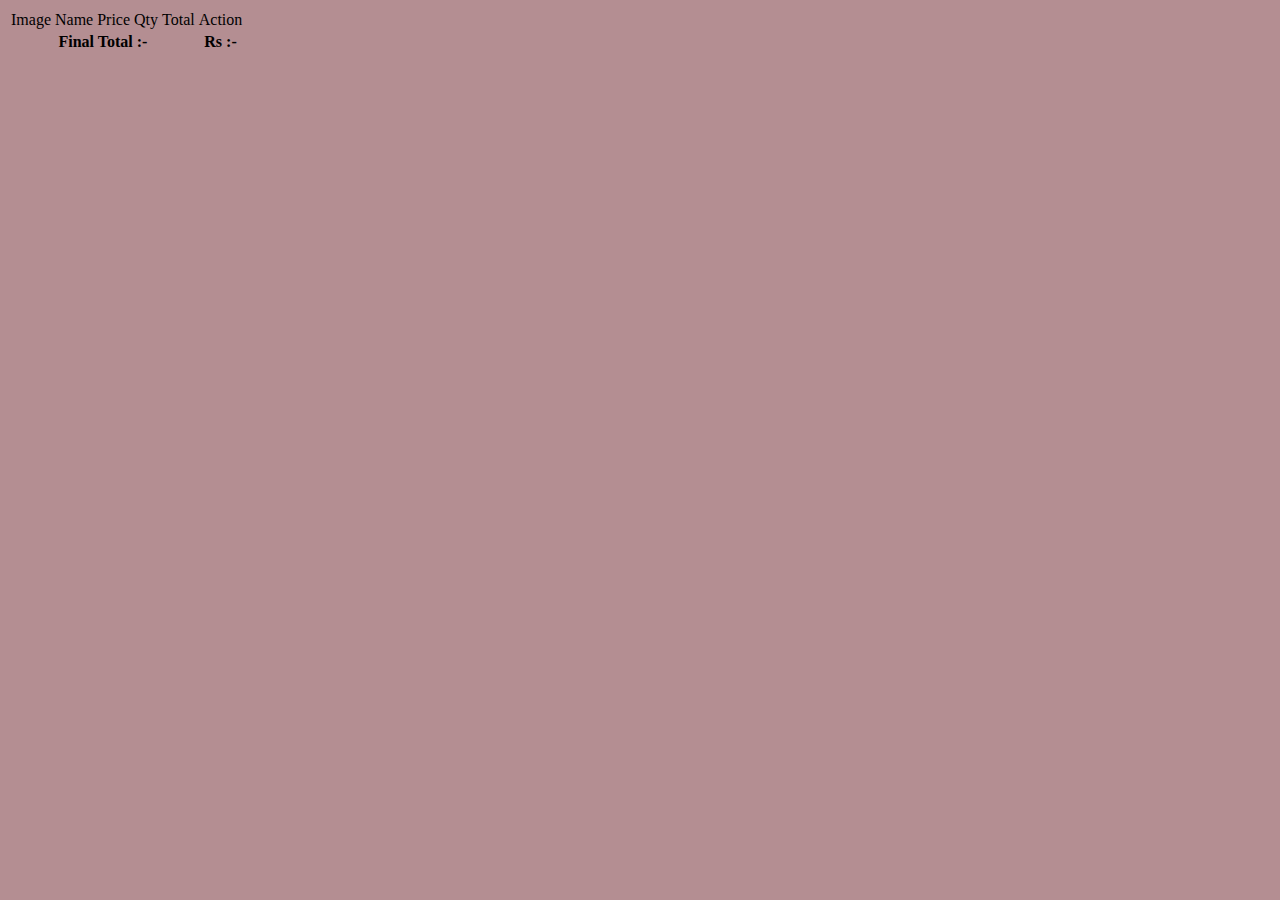
<file: pr 12 product/cart.html>
<!DOCTYPE html>
<html lang="en">

<head>
   <meta charset="UTF-8">
   <meta name="viewport" content="width=device-width, initial-scale=1.0">
   <title>Document</title>
</head>
<link href="https://cdn.jsdelivr.net/npm/bootstrap@5.0.2/dist/css/bootstrap.min.css" rel="stylesheet"
   integrity="sha384-EVSTQN3/azprG1Anm3QDgpJLIm9Nao0Yz1ztcQTwFspd3yD65VohhpuuCOmLASjC" crossorigin="anonymous">
<link rel="stylesheet" href="./style.css">
<link rel="stylesheet" href="./all.min.css">

<body style="background-color: #B48E92;">
   <div class="container">
      <table class="table table-dark table-striped mt-5">
         <thead>
            <tr>
               <td scope="col">Image</td>
               <td scope="col">Name</td>
               <td scope="col">Price</td>
               <td scope="col">Qty</td>
               <td scope="col">Total</td>
               <td scope="col">Action</td>
            </tr>
         </thead>

         <tbody id="cartdata">

         </tbody>

         <tfoot>
            <tr>
               <th colspan="5">Final Total :- </th>
               <th id="finaltotal">Rs :- </th>
            </tr>
         </tfoot>
      </table>
   </div>

   <script type="text/javascript">

      const viewCart = () => {
         let finaltotal = 0;
         let allcart = JSON.parse(localStorage.getItem('cart'));
         let tbl = "";
         allcart.map((val) => {
            finaltotal = finaltotal + (val.price * val.qty);
            tbl += `
                      <tr>
                         <td><img src="${val.image}" width="170"/></td>
                         <td>${val.name}</td>
                            <td>${val.price}</td>
                            <td><input onchange="updateCart(${val.productid})" id="qty${val.productid}" type="number" value="${val.qty}"/></td>
                            <td>${val.price * val.qty}</td>
                            <td>
                              <button  class="btn btn-danger" onclick="deletecart(${val.productid})"><i class="fa fa-trash"></i></button>
                              <button  class="btn btn-primary" onclick="editCart(${val.productid})"><i class="fa fa-edit"></i></button>    
                      </tr>
                      
                    `
         })
         document.getElementById('cartdata').innerHTML = tbl;
         document.getElementById('finaltotal').innerHTML = "Rs:- " + finaltotal;
      }
      viewCart();

      const editCart = (id) => {
       let qty = parseInt(document.getElementById('qty'+id).value);
      let allCart = JSON.parse(localStorage.getItem('cart'));
      allCart.filter((val)=>{
            if(val.productid == id){
                val.qty = qty
            }
            return val;
      })
      localStorage.setItem('cart',JSON.stringify(allCart));
      alert("Cart successfully update!!");
      viewCart();
    }
    
    const updateCart = (id) => {
        let qty = parseInt(document.getElementById('qty'+id).value);
        if(qty > 0)
        {
            

            let allCart = JSON.parse(localStorage.getItem('cart'));
            allCart.filter((val)=>{
                    if(val.productid == id){
                        val.qty = qty
                    }
                    return val;
            })
            localStorage.setItem('cart',JSON.stringify(allCart));
            viewCart();

        }else
        {   
            document.getElementById('qty'+id).value = 0;
            alert("something wrong sorry bro....");   
        }       
    }
      
      const deletecart = (id) => {

        let allCart = JSON.parse(localStorage.getItem('cart'));
          allCart = allCart.filter((val) => val.productid !== id);
          localStorage.setItem('cart', JSON.stringify(allCart));
          viewCart();
   }

   </script>






   <script src="https://cdn.jsdelivr.net/npm/bootstrap@5.0.2/dist/js/bootstrap.min.js"
      integrity="sha384-cVKIPhGWiC2Al4u+LWgxfKTRIcfu0JTxR+EQDz/bgldoEyl4H0zUF0QKbrJ0EcQF"
      crossorigin="anonymous"></script>
   <script src="./all.min.js"></script>
</body>

</html>
</file>
<file: pr 12 product/style.css>
body{
    background-color: #303030;
}
.bg-darkblue{
    background-color: #E91D63;
}
.bg-black{
    background-color: #1F1F1F;
}
.bg-lightblack{
    background-color: #2d2d2d!important;
}
.bg-black1{
    background-color: #2d2d2dcf!important;
}
.z-index{
    z-index: 1;
}
.button-darkblue{
    background-color: #222B45!important;
}
.span-color{
    color: #00D68F;
}
.span-color1{
    color: #FF3D71;
}
.selected{
    border: none!important;
}
.progess-bar{
    width: 11px;
    height: 9px;
    background-color: #0a0c0f;
}
.progess-bar1{
    width: 11px;
    height: 15px;
    background-color: #00D68F;
}
.border1{
    border-bottom: 1px solid #151A30!important;
}
.btn-darkblue{
    background-color: #E91D63;
}
.text-color{
    color: #8F9BB3;
}
ul, ol{
    list-style: none;
}
a{
    text-decoration: none;
}
.navbar{
    box-shadow:  0 .5rem 1rem 0 #0b0c14;
}
.accordion-button{
    box-shadow: none !important;
}
.accordion-button:hover {
    background-color: #222B45;
}
.accordion-button:not(.collapsed){
    background-color: #222B45;
}
.accordion-button::after{
    color: white!important;
}
.main-title h1{
    color: white;
    text-align: center;
}
.scrollbar{
    height: 100vh;
    position: sticky;
    top: 0;
    overflow-y: scroll;
}
.scrollbar1{
    width: 100%;
    height: 260px;
    overflow: hidden;
    overflow-y: scroll;
}
.scrollbar2{
    width: 100%;
    height: 465px;
    overflow: hidden;
    overflow-y: scroll;
}
::-webkit-scrollbar{
    width: 5px;
    background-color: #1c2237;
}
::-webkit-scrollbar-thumb{
    background-color: #0a0c0f;
    height: 50px;
    border-radius: 10px;
}
.ctn ul li{
    padding-right: 5px!important;
}
.nd-card .box1{
    width: 100%;
    height: 100px;
    background-color: #222B45;
}
.box-user{
    width: 300px;
    height: 150px;
    background-color: #1F1F1F;
}
a .box-user:hover{
    transform: scale(1.1);
    overflow: hidden;
    transition: 0.5s;
}
.scrollbar button{
    width: 100px;
    height: 35px;
    margin-left: 25%;
}

footer{
    padding: 20px;
    background-color: #242424;
}
a{
    color: #598BFF;
    font-weight: 700;
}
footer .icons a i:hover{
    color: white;
}
.item .nd-list-item span{
    font-size: 12px;
}
img{
    object-fit: cover;
}
.card-img{
    width: 100%;
    height: 400px;
}
.card-img-top{
    height: 400px;
}
</file>
